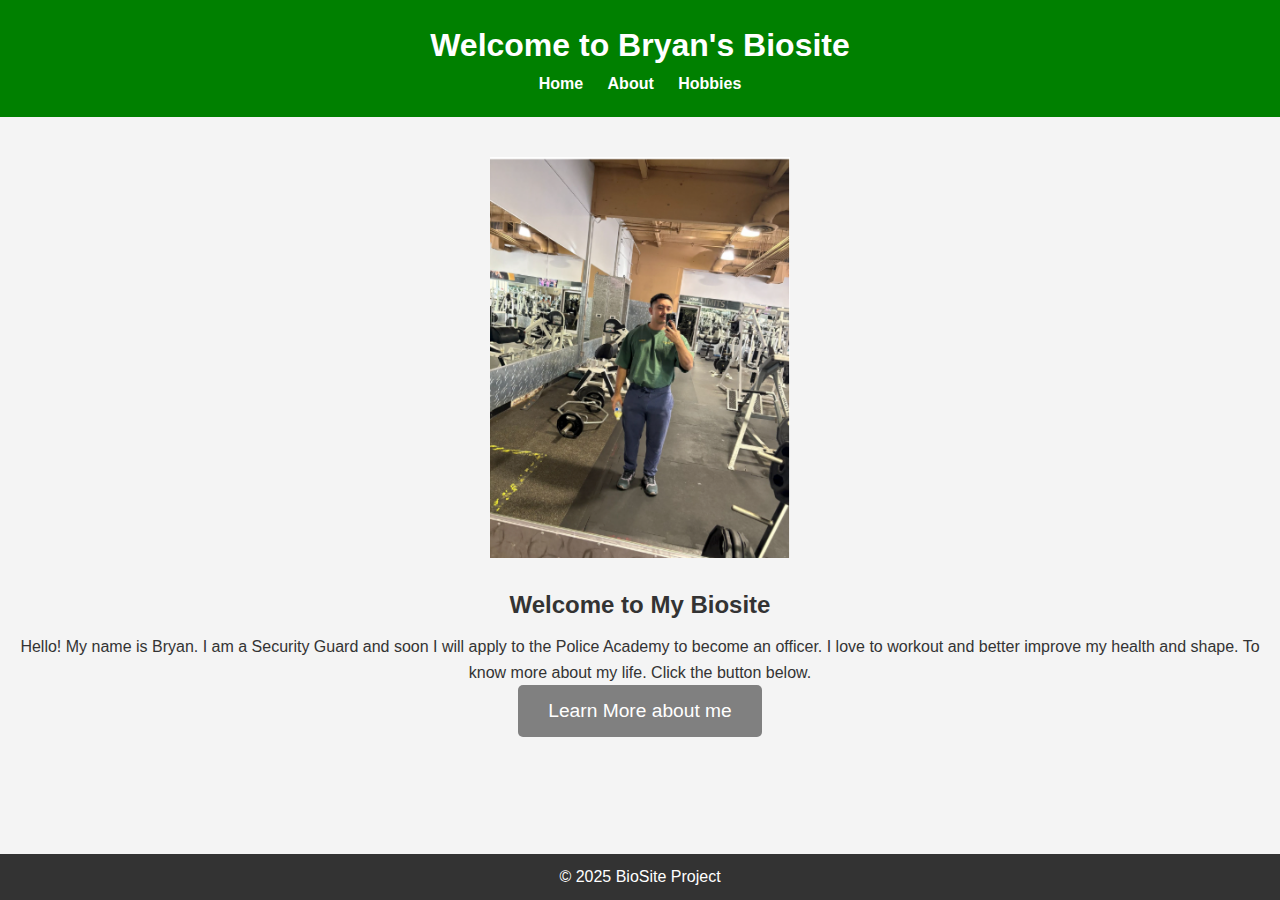
<file: index.html>
<!DOCTYPE html>
<html lang="en">
<head>
    <meta charset="UTF-8">
    <meta name="viewport" content="width=device-width, initial-scale=1.0">
    <title>BioSite - Home</title>
    <link rel="stylesheet" href="styles.css">
</head>
<body>
    <header>
        <h1>Welcome to Bryan's Biosite</h1>
        <nav>
            <ul>
                <li><a href="index.html">Home</a></li>
                <li><a href="about.html">About</a></li>
                <li><a href="hobbies.html">Hobbies</a></li>
            </ul>
        </nav>
    </header>

    <main>
        <!-- <section>
            <h2>Contributors</h2>
            <ul>
                <li>Instructor: Adam Bailey</li>
                <li>Cuitlahuac Hernandez</li>
            </ul>
        </section> -->
        <section>
            <img src="images/BryansProfilepic.png" alt="Bryans Profile pic" width="300">
            <h2>Welcome to My Biosite</h2>
            <p>Hello! My name is Bryan. I am a Security Guard and soon I will apply to the Police Academy to become an officer. I love to workout and better improve my health and shape. To know more about my life. Click the button below.</p>
            <button onclick="window.location.href='about.html'">Learn More about me</button>
        </section>
    </main>

    <footer>
        <p>&copy; 2025 BioSite Project</p>
    </footer>
</body>
</html>
</file>
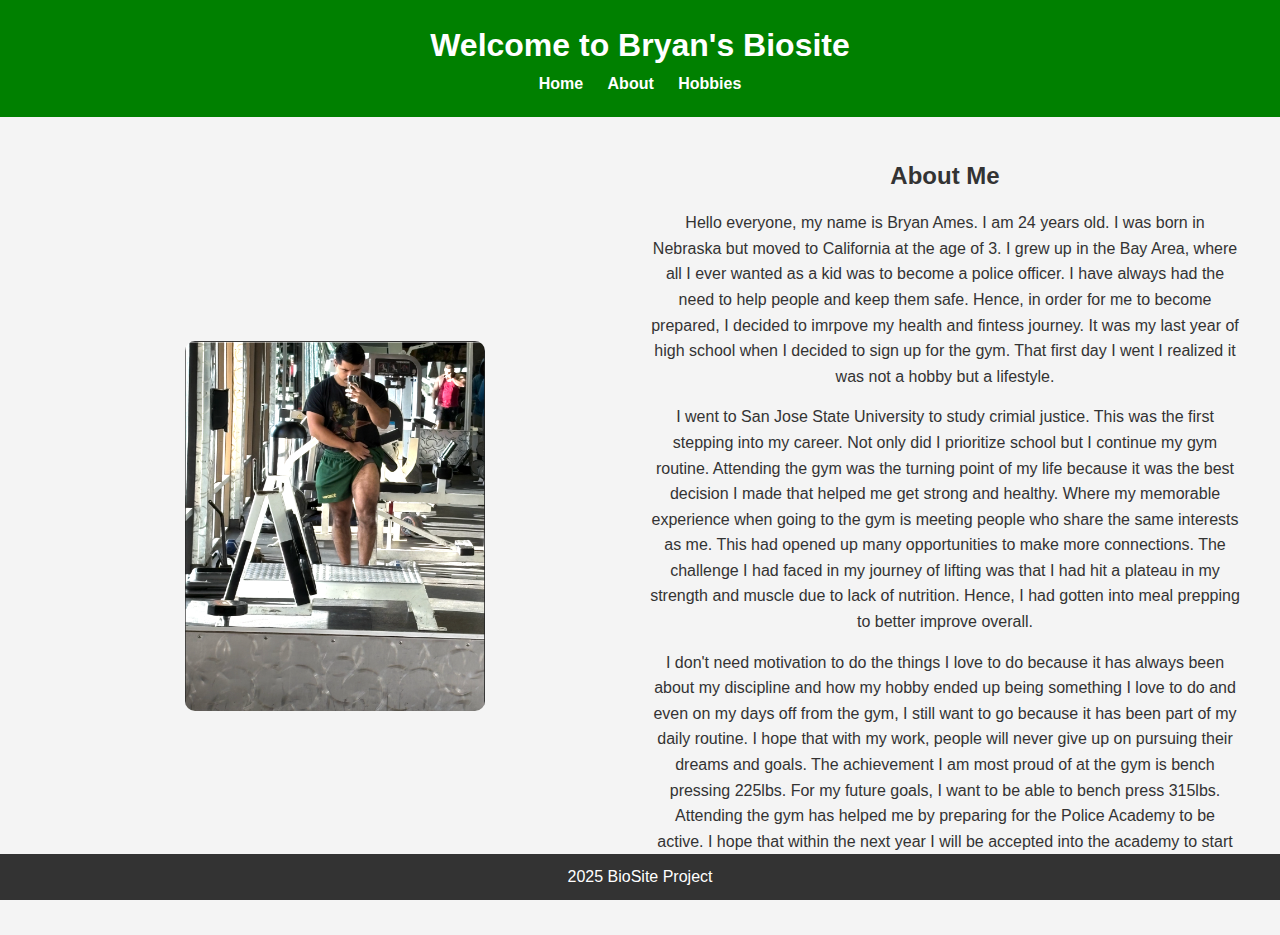
<file: about.html>
<!DOCTYPE html>
<html lang="en">
<head>
    <meta charset="UTF-8">
    <meta name="viewport" content="width=device-width, initial-scale=1.0">
    <title>BioSite - About</title>
    <link rel="stylesheet" href="styles.css">
</head>
<body>
    <header>
        <h1>Welcome to Bryan's Biosite</h1>
        <nav>
            <ul>
                <li><a href="index.html">Home</a></li>
                <li><a href="about.html">About</a></li>
                <li><a href="hobbies.html">Hobbies</a></li>
            </ul>
        </nav>
    </header>

    <main>
        <section class="about-section">
            <div class="image-container">
                <img src="images/AboutME.png" alt="Bryan's photo" />
            </div>
            <div class="text-container">
                <h2>About Me</h2>
                <p>
                    Hello everyone, my name is Bryan Ames. I am 24 years old. I was born in Nebraska but moved to California at the age of 3. I grew up in the Bay Area, where all I ever wanted as a kid was to become a police officer. I have always had the need to help people and keep them safe. Hence, in order for me to become prepared, I decided to imrpove my health and fintess journey. It was my last year of high school when I decided to sign up for the gym. That first day I went I realized it was not a hobby but a lifestyle.</p>
                <p>
                    I went to San Jose State University to study crimial justice. This was the first stepping into my career. Not only did I prioritize school but I continue my gym routine. Attending the gym was the turning point of my life because it was the best decision I made that helped me get strong and healthy. Where my memorable experience when going to the gym is meeting people who share the same interests as me. This had opened up many opportunities to make more connections. The challenge I had faced in my journey of lifting was that I had hit a plateau in my strength and muscle due to lack of nutrition. Hence, I had gotten into meal prepping to better improve overall.  
                </p>
                <p>
                    I don't need motivation to do the things I love to do because it has always been about my discipline and how my hobby ended up being something I love to do and even on my days off from the gym, I still want to go because it has been part of my daily routine. I hope that with my work, people will never give up on pursuing their dreams and goals. The achievement I am most proud of at the gym is bench pressing 225lbs. For my future goals, I want to be able to bench press 315lbs. Attending the gym has helped me by preparing for the Police Academy to be active. I hope that within the next year I will be accepted into the academy to start my career.
                </p>
            </div>
        </section>
    </main>

    <footer>
        <p>2025 BioSite Project</p>
    </footer>
</body>
</html>
</file>
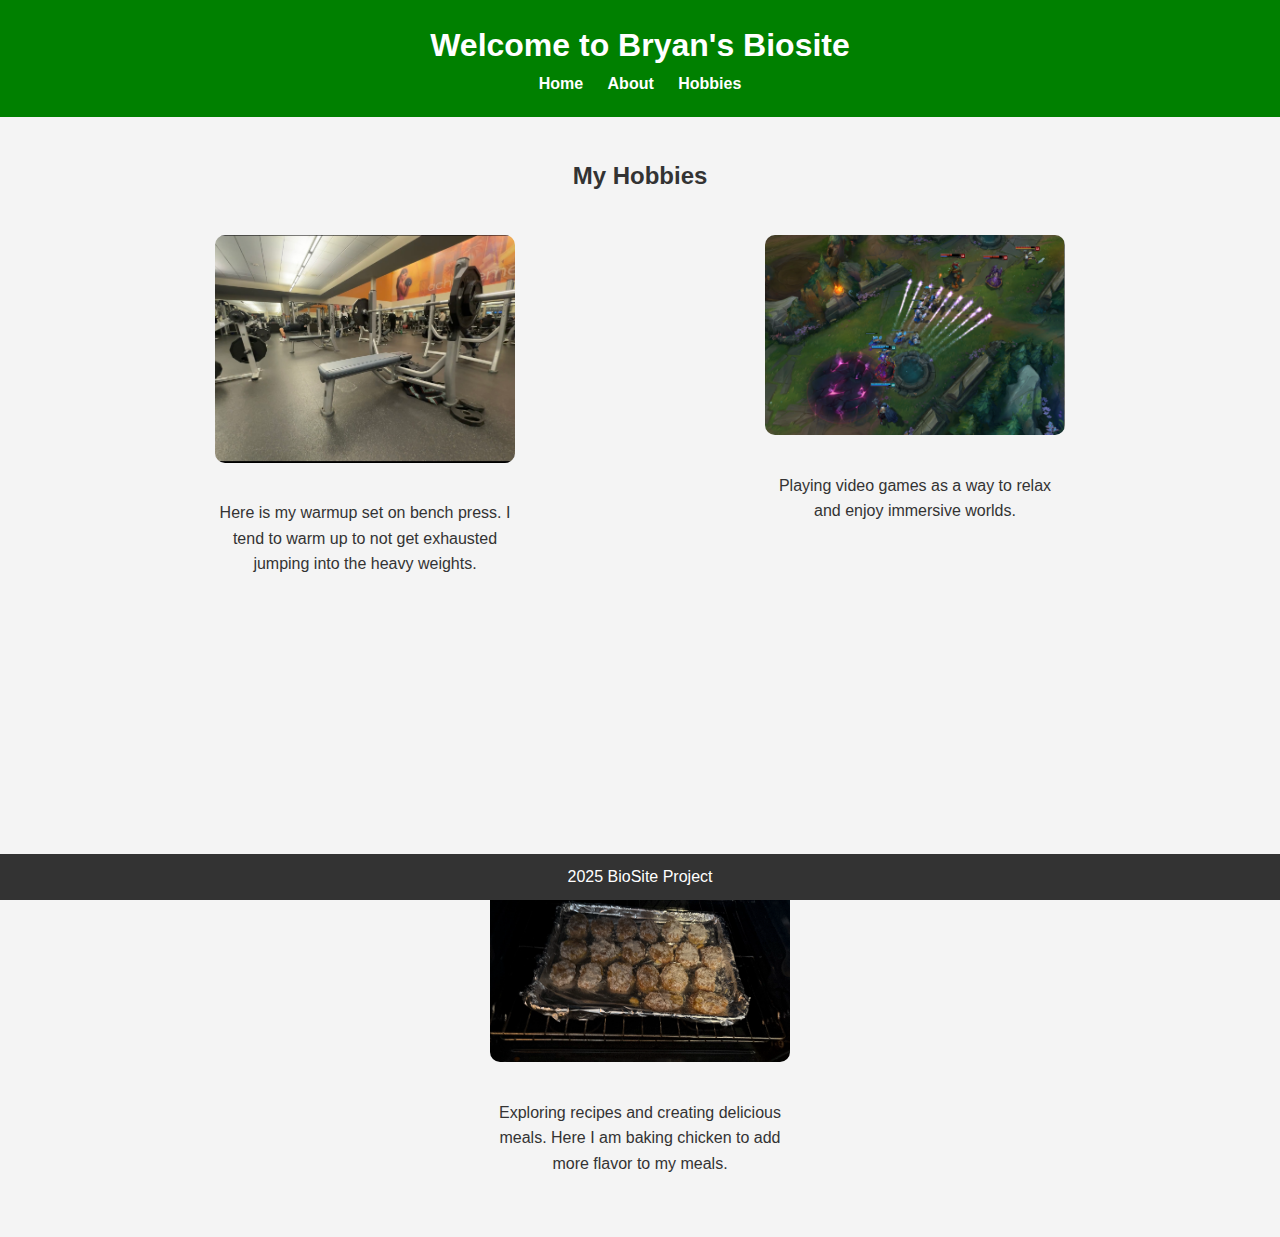
<file: hobbies.html>
<!DOCTYPE html>
<html lang="en">
<head>
    <meta charset="UTF-8">
    <meta name="viewport" content="width=device-width, initial-scale=1.0">
    <title>BioSite - Hobbies</title>
    <link rel="stylesheet" href="styles.css">
</head>
<body>
    <header>
        <h1>Welcome to Bryan's Biosite</h1>
        <nav>
            <ul>
                <li><a href="index.html">Home</a></li>
                <li><a href="about.html">About</a></li>
                <li><a href="hobbies.html">Hobbies</a></li>
            </ul>
        </nav>
    </header>

    <main>
        <section class="hobbies-section">
            <h2>My Hobbies</h2>
            <div class="hobbies-container">
                <!-- Fitness Hobby -->
                <div class="hobby">
                    <img src="images/gym.jpg" alt="Fitness">
                    <p>Here is my warmup set on bench press. I tend to warm up to not get exhausted jumping into the heavy weights.</p>
                </div>

                <!-- Gaming Hobby -->
                <div class="hobby">
                    <img src="images/games.png" alt="Gaming">
                    <p>Playing video games as a way to relax and enjoy immersive worlds.</p>
                </div>

                <!-- Cooking Hobby -->
                <div class="hobby">
                    <img src="images/meal.png" alt="Cooking">
                    <p>Exploring recipes and creating delicious meals. Here I am baking chicken to add more flavor to my meals.</p>
                </div>
            </div>
        </section>
    </main>

    <footer>
        <p>2025 BioSite Project</p>
    </footer>
</body>
</html>
</file>
<file: styles.css>
/* Reset default styles */
* {
    margin: 0;
    padding: 0;
    box-sizing: border-box;
}

/* Body Styling */
body {
    font-family: Arial, sans-serif;
    line-height: 1.6;
    color: #333;
    background-color: #f4f4f4;
}

header {
    background-color: green;
    color: white;
    padding: 20px;
    text-align: center;
}

/* Navigation Bar */
nav ul {
    list-style-type: none;
    padding: 0;
}

nav ul li {
    display: inline;
    margin: 0 10px;
}

nav ul li a {
    text-decoration: none;
    color: white;
    font-weight: bold;
}

/* Main Content */
main {
    padding: 20px;
    display: flex;
    flex-direction: column;
    align-items: center; 
    justify-content: center; 
    text-align: center; 
}

section h2 {
    color: #333;
    margin-bottom: 10px;
}

section ul {
    list-style-type: none;
}

section ul li {
    margin: 10px 0;
}

main img {
    margin: 20px 0;
}

button {
    background-color: grey;
    color: white;
    font-size: 1.2rem; 
    padding: 15px 30px; 
    border: none;
    border-radius: 5px; 
    cursor: pointer;
    transition: background-color 0.3s ease; 
}

button:hover {
    background-color: blue; 
}

/* About Section */
.about-section {
    display: flex;
    align-items: center; 
    justify-content: space-between; 
    gap: 20px; 
    padding: 20px;
}

.image-container {
    display: flex; 
    align-items: center; 
    justify-content: center; 
    flex: 1; 
}

.image-container img {
    max-width: 300px; 
    border-radius: 10px; 
}

.text-container {
    display: flex; 
    flex-direction: column; 
    justify-content: center; 
    text-align: center; 
    flex: 1; 
}

.text-container h2 {
    margin-bottom: 15px;
}

.text-container p {
    margin-bottom: 15px;
}

/* Hobbies Section */
.hobbies-section {
    text-align: center;
    padding: 20px;
}

.hobbies-container {
    display: flex;
    justify-content: center;
    gap: 250px; 
    margin-top: 20px;
    flex-wrap: wrap; 
}

.hobby {
    max-width: 300px; 
    text-align: center;
    margin-bottom: 20px; 
}

.hobby img {
    width: 100%; 
    border-radius: 10px; 
}

.hobby p {
    margin-top: 10px;
    font-size: 1rem;
    color: #333;
}

/* Footer Styling */
footer {
    text-align: center;
    background-color: #333;
    color: white;
    padding: 10px;
    position: fixed;
    width: 100%;
    bottom: 0;
}
</file>
